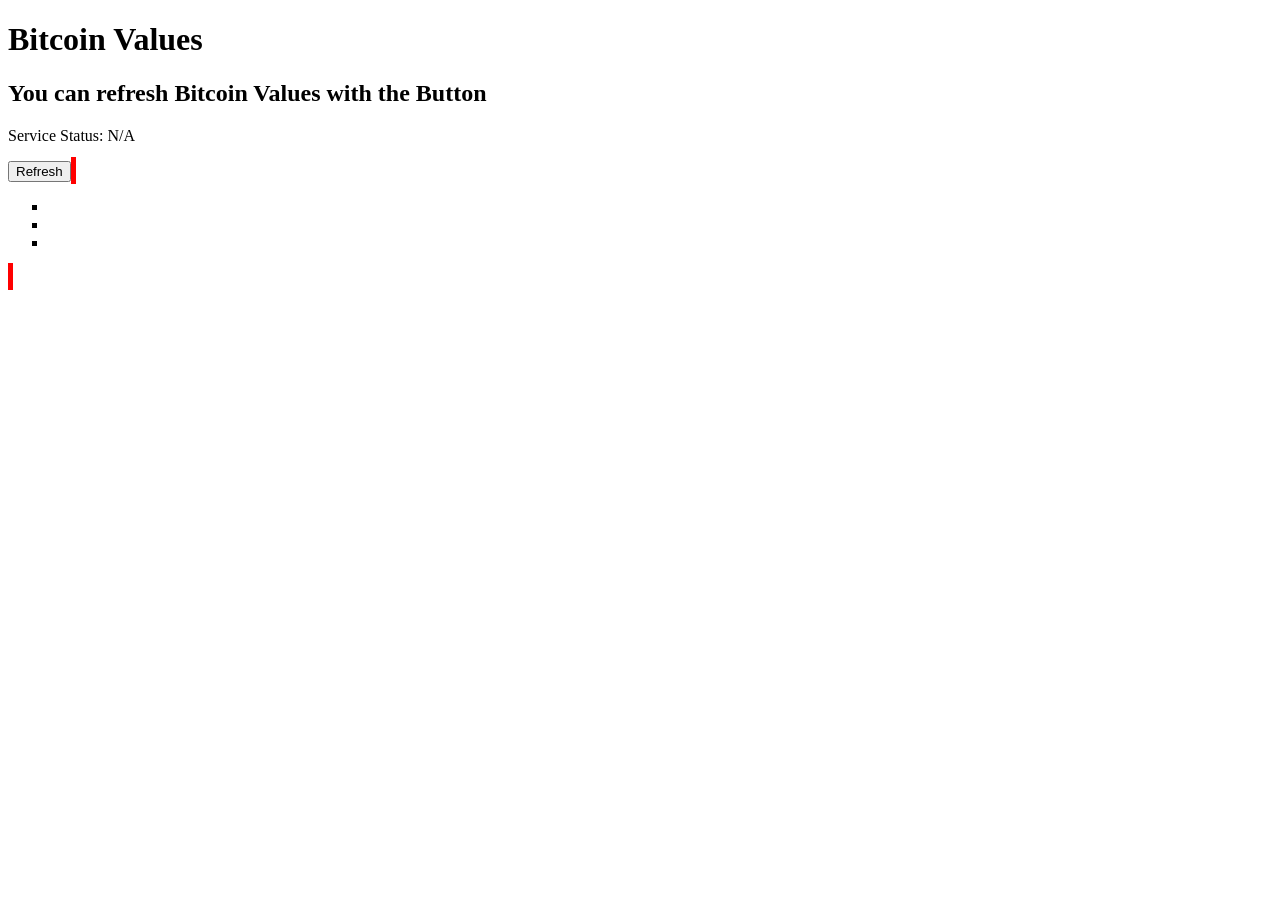
<file: index.html>
<!DOCTYPE html>
<html lang="tr">
<head>
    <title>Website for Bitcoin Values Track</title>
    <meta charset="UTF-8">
    <meta http-equiv="X-UA-Compatible" content="IE=edge">
    <meta name="viewport" content="width=device-width, initial-scale=1.0">
    <title>Document</title>
    <link rel="stylesheet" href="index.css">
</head>
<body>
    
    <h1>Bitcoin Values</h1>
    <h2>You can refresh Bitcoin Values with the Button  </h2>
    <p id="status">Service Status: N/A</p>
    <button id="button">Refresh</button>

    <span id = "chart" style="display:inline">
        <ul style="font-family:'Times New Roman', Times, serif" >
            <li class= li id="EUR"></li>
            <li class= li id="GBP"></li>
            <li class= li id="USD"></li>
    </ul>
        
    </span>

    
    <script type="text/javascript">
        let mainFrame = document.getElementsByClassName("main-frame");
        let callButton = document.getElementById("button");
        let statusText = document.getElementById("status");

        let chart = document.getElementById("chart");

        let euro = document.getElementById("EUR");
        let usd = document.getElementById("USD");
        let gbp = document.getElementById("GBP");

        callButton.onclick = function(){
            statusText.innerHTML = "Service Status: Fetching..."
            fetch("https://api.coindesk.com/v1/bpi/currentprice.json").then(res => {
                statusText.innerHTML = `Service Status: ${res.status}`
                return res.json();
            }).then(json => {
                chart.style.display = "block"
                
                euro.innerHTML = `<p>${json.bpi.EUR.rate} - ${json.bpi.EUR.description}</p>`;
                usd.innerHTML = `<p>${json.bpi.USD.rate} - ${json.bpi.USD.description}</p>`;
                gbp.innerHTML = `<p>${json.bpi.GBP.rate} - ${json.bpi.GBP.description}</p>`;

            });
        }
        
       
        
    </script>
</body>
</html>
</file>
<file: index.css>
span{
    border: 5px solid red;
    background-color: aqua;

    

}
.li{
    font-variant-ligatures: additional-ligatures;
    list-style:square
    
    
    

}
</file>
